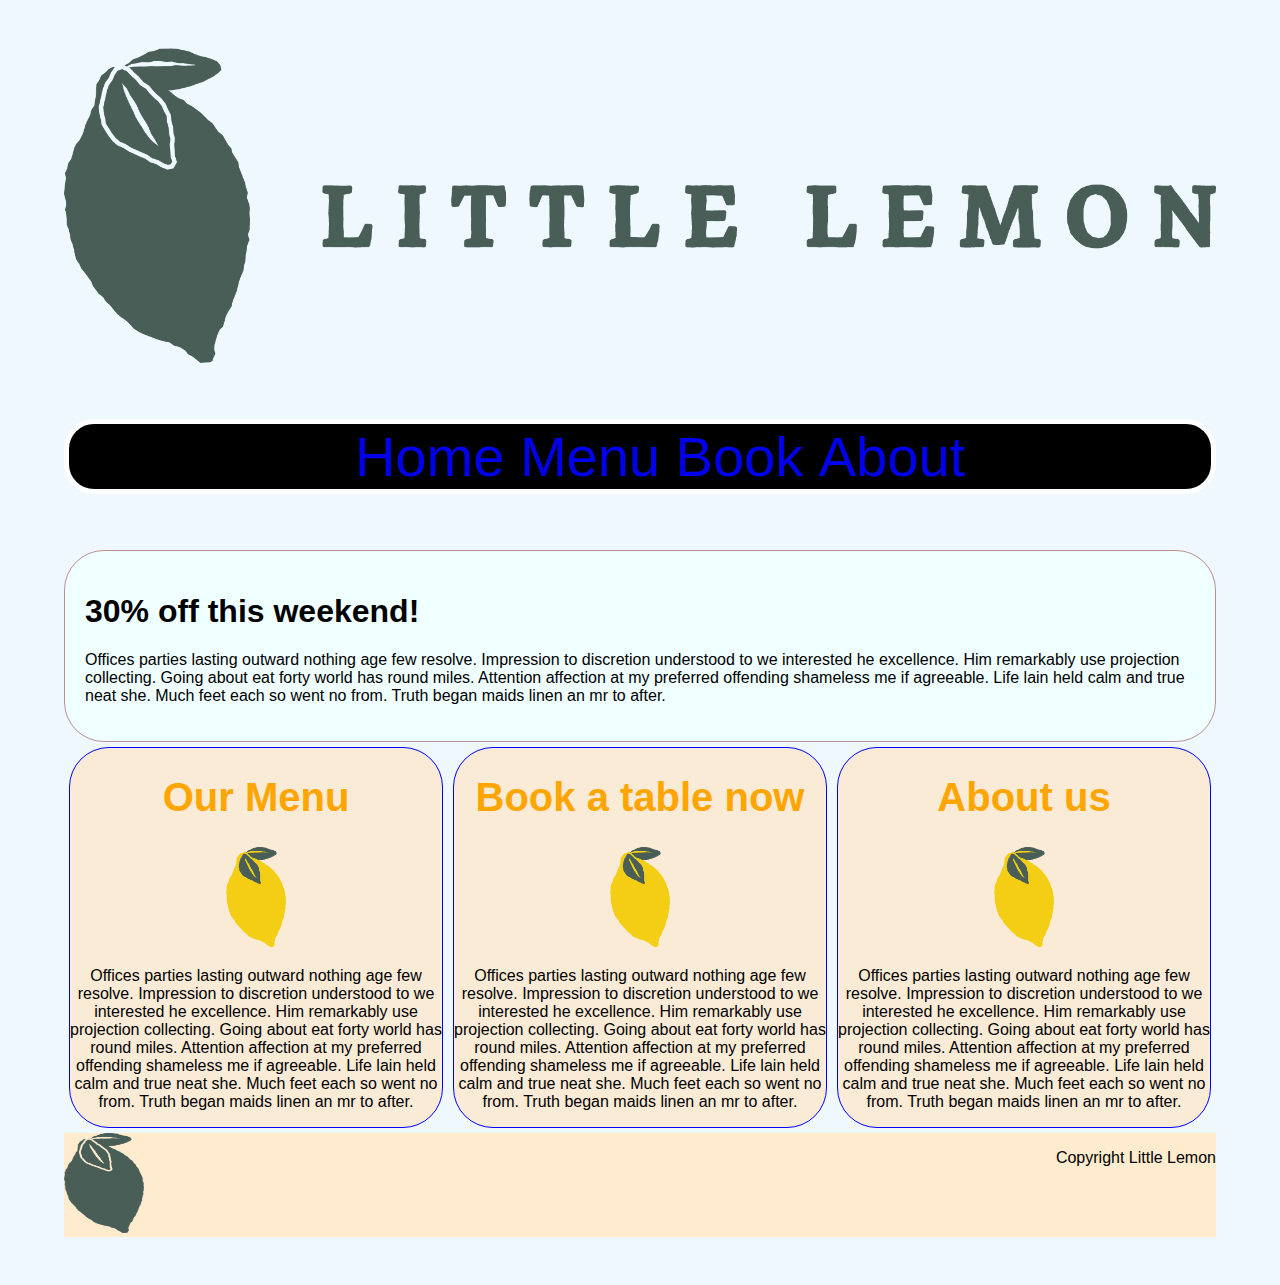
<file: index.html>
<!DOCTYPE html>
<!--[if lt IE 7]>      <html class="no-js lt-ie9 lt-ie8 lt-ie7"> <![endif]-->
<!--[if IE 7]>         <html class="no-js lt-ie9 lt-ie8"> <![endif]-->
<!--[if IE 8]>         <html class="no-js lt-ie9"> <![endif]-->
<!--[if gt IE 8]>      <html class="no-js"> <!--<![endif]-->
<html>
    <head>
        <meta charset="utf-8">
        <meta http-equiv="X-UA-Compatible" content="IE=edge">
        <title>Little Lemon</title>
        <meta name="description" content="">
        <meta name="viewport" content="width=device-width, initial-scale=1">
        <link rel="stylesheet" href="styles.css">
    </head>
    <body>
        <!--[if lt IE 7]>
            <p class="browsehappy">You are using an <strong>outdated</strong> browser. Please <a href="#">upgrade your browser</a> to improve your experience.</p>
        <![endif]-->
        <header>
            <img src="./pics/Asset 14@4x.png"/>
        </header>
        <nav>
            <ul>
                <li><a href="index.html">Home</a></li>
                <li><a href="menu.html">Menu</a></li>
                <li><a href="book.html">Book</a></li>
                <li><a href="about.html">About</a></li>
            </ul>
        </nav>
        <main>
            <article>
                <div class='promotion'>
                    <h1>30% off this weekend!</h1>
                    <p>Offices parties lasting outward nothing age few resolve. Impression to discretion understood to we interested he excellence. Him remarkably use projection collecting. Going about eat forty world has round miles. Attention affection at my preferred offending shameless me if agreeable. Life lain held calm and true neat she. Much feet each so went no from. Truth began maids linen an mr to after.</p>
                </div>
                
            </article>
            <div class="container">
                <section>
                    <h1>Our Menu</h1>
                    <img src="./pics/Asset 9@4x.png"/>
                    <p>Offices parties lasting outward nothing age few resolve. Impression to discretion understood to we interested he excellence. Him remarkably use projection collecting. Going about eat forty world has round miles. Attention affection at my preferred offending shameless me if agreeable. Life lain held calm and true neat she. Much feet each so went no from. Truth began maids linen an mr to after.</p>
                    
                </section>
                <section>
                    <h1>Book a table now</h1>
                    <img src="./pics/Asset 9@4x.png"/>
                    <p>Offices parties lasting outward nothing age few resolve. Impression to discretion understood to we interested he excellence. Him remarkably use projection collecting. Going about eat forty world has round miles. Attention affection at my preferred offending shameless me if agreeable. Life lain held calm and true neat she. Much feet each so went no from. Truth began maids linen an mr to after.</p>
                    
                </section>
                <section>
                    <h1>About us</h1> 
                    <img src="./pics/Asset 9@4x.png"/>
                    <p>Offices parties lasting outward nothing age few resolve. Impression to discretion understood to we interested he excellence. Him remarkably use projection collecting. Going about eat forty world has round miles. Attention affection at my preferred offending shameless me if agreeable. Life lain held calm and true neat she. Much feet each so went no from. Truth began maids linen an mr to after.</p>
                   
                </section>
            </div>

        </main>
        

        <footer>
            <div>
                <img class='footer-logo' src="./pics/Asset 7@4x.png"/>
            </div>
            <div>
                <p>Copyright Little Lemon</p>
            </div>
        </footer>






        <script src="" async defer></script>
    </body>
</html>
</file>
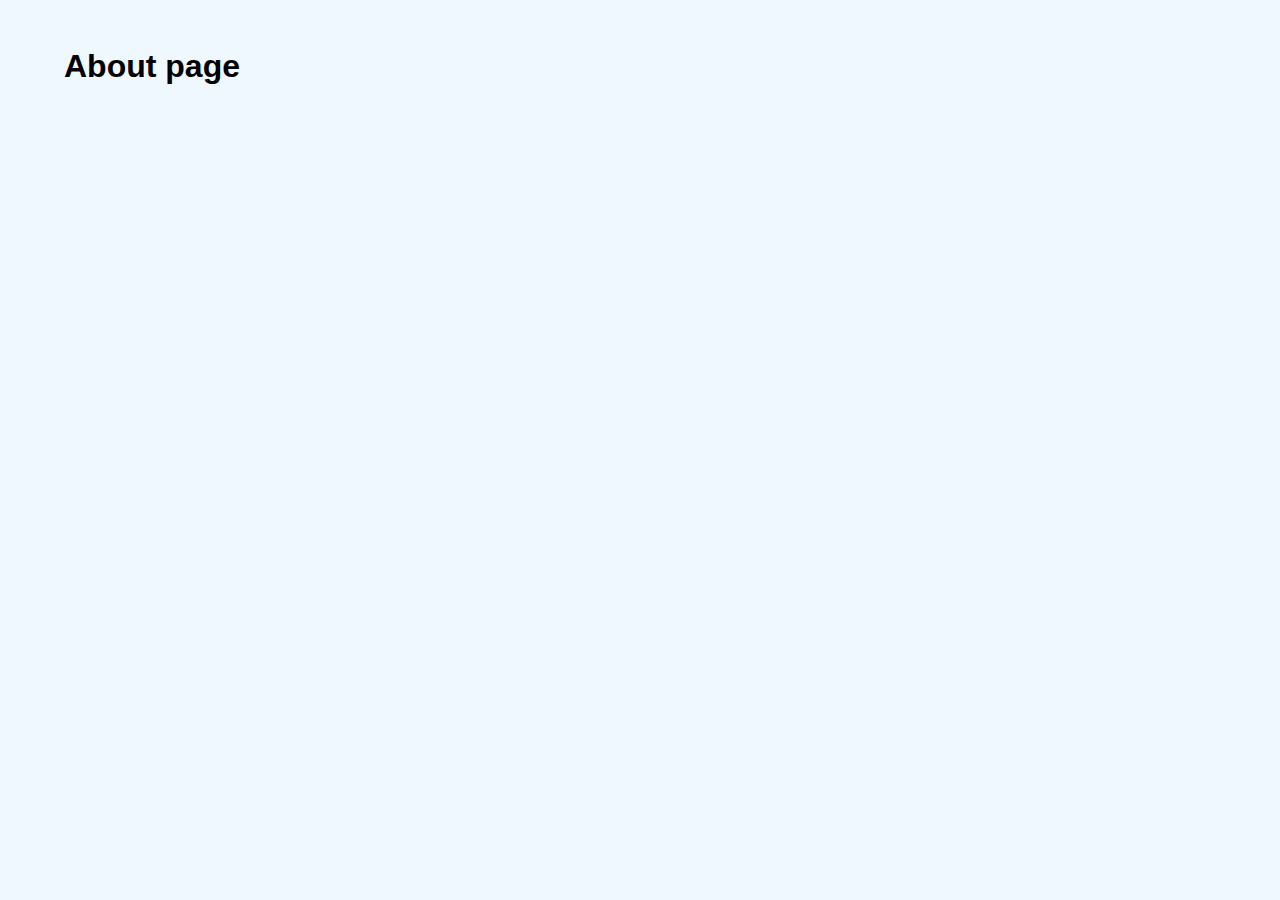
<file: about.html>
<!DOCTYPE html>
<!--[if lt IE 7]>      <html class="no-js lt-ie9 lt-ie8 lt-ie7"> <![endif]-->
<!--[if IE 7]>         <html class="no-js lt-ie9 lt-ie8"> <![endif]-->
<!--[if IE 8]>         <html class="no-js lt-ie9"> <![endif]-->
<!--[if gt IE 8]>      <html class="no-js"> <!--<![endif]-->
<html>
    <head>
        <meta charset="utf-8">
        <meta http-equiv="X-UA-Compatible" content="IE=edge">
        <title></title>
        <meta name="description" content="">
        <meta name="viewport" content="width=device-width, initial-scale=1">
        <link rel="stylesheet" href="styles.css">
    </head>
    <body>
        <!--[if lt IE 7]>
            <p class="browsehappy">You are using an <strong>outdated</strong> browser. Please <a href="#">upgrade your browser</a> to improve your experience.</p>
        <![endif]-->
        <h1>About page</h1>
        <script src="" async defer></script>
    </body>
</html>
</file>
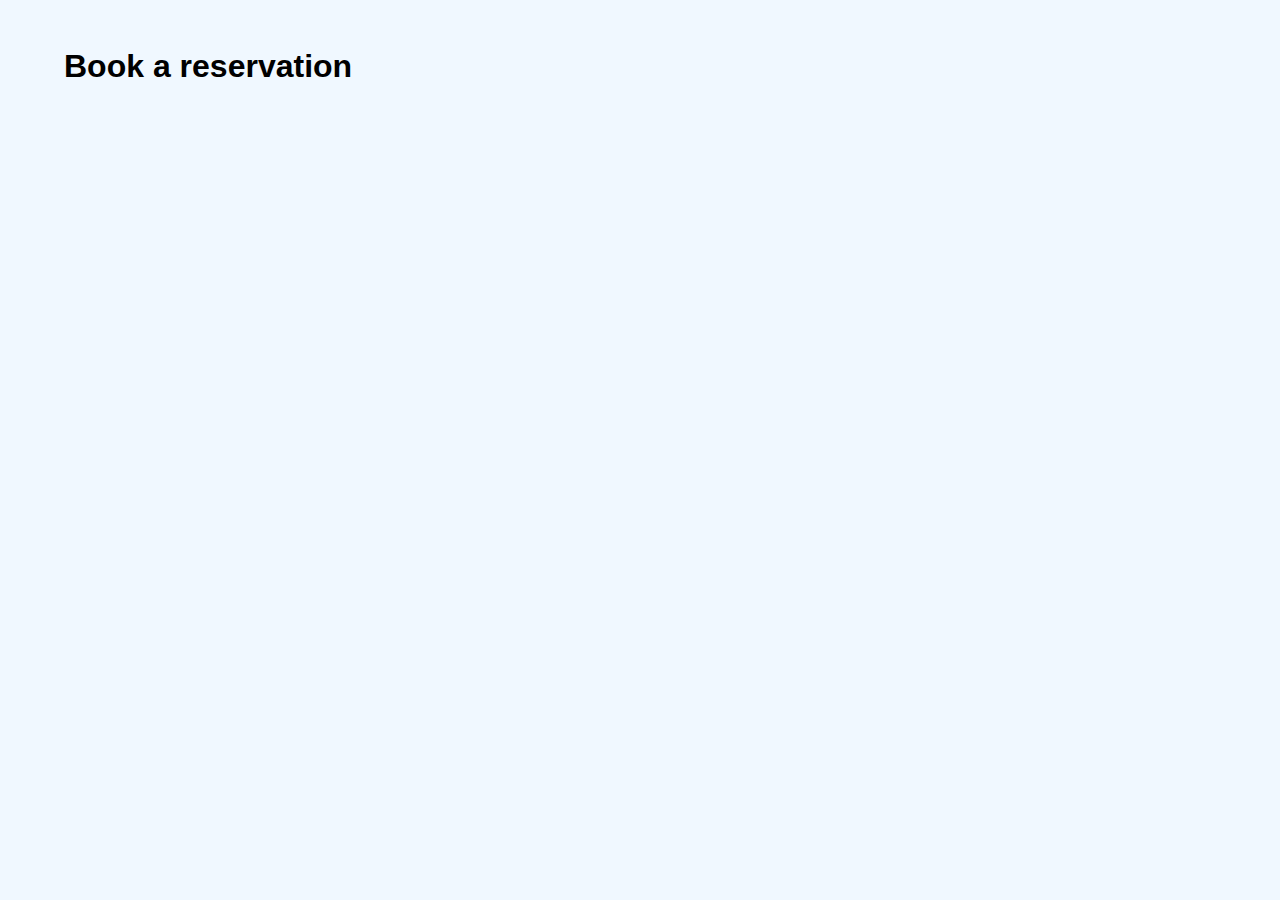
<file: book.html>
<!DOCTYPE html>
<!--[if lt IE 7]>      <html class="no-js lt-ie9 lt-ie8 lt-ie7"> <![endif]-->
<!--[if IE 7]>         <html class="no-js lt-ie9 lt-ie8"> <![endif]-->
<!--[if IE 8]>         <html class="no-js lt-ie9"> <![endif]-->
<!--[if gt IE 8]>      <html class="no-js"> <!--<![endif]-->
<html>
    <head>
        <meta charset="utf-8">
        <meta http-equiv="X-UA-Compatible" content="IE=edge">
        <title></title>
        <meta name="description" content="">
        <meta name="viewport" content="width=device-width, initial-scale=1">
        <link rel="stylesheet" href="styles.css">
    </head>
    <body>
        <!--[if lt IE 7]>
            <p class="browsehappy">You are using an <strong>outdated</strong> browser. Please <a href="#">upgrade your browser</a> to improve your experience.</p>
        <![endif]-->
        <h1>Book a reservation</h1>
        <script src="" async defer></script>
    </body>
</html>
</file>
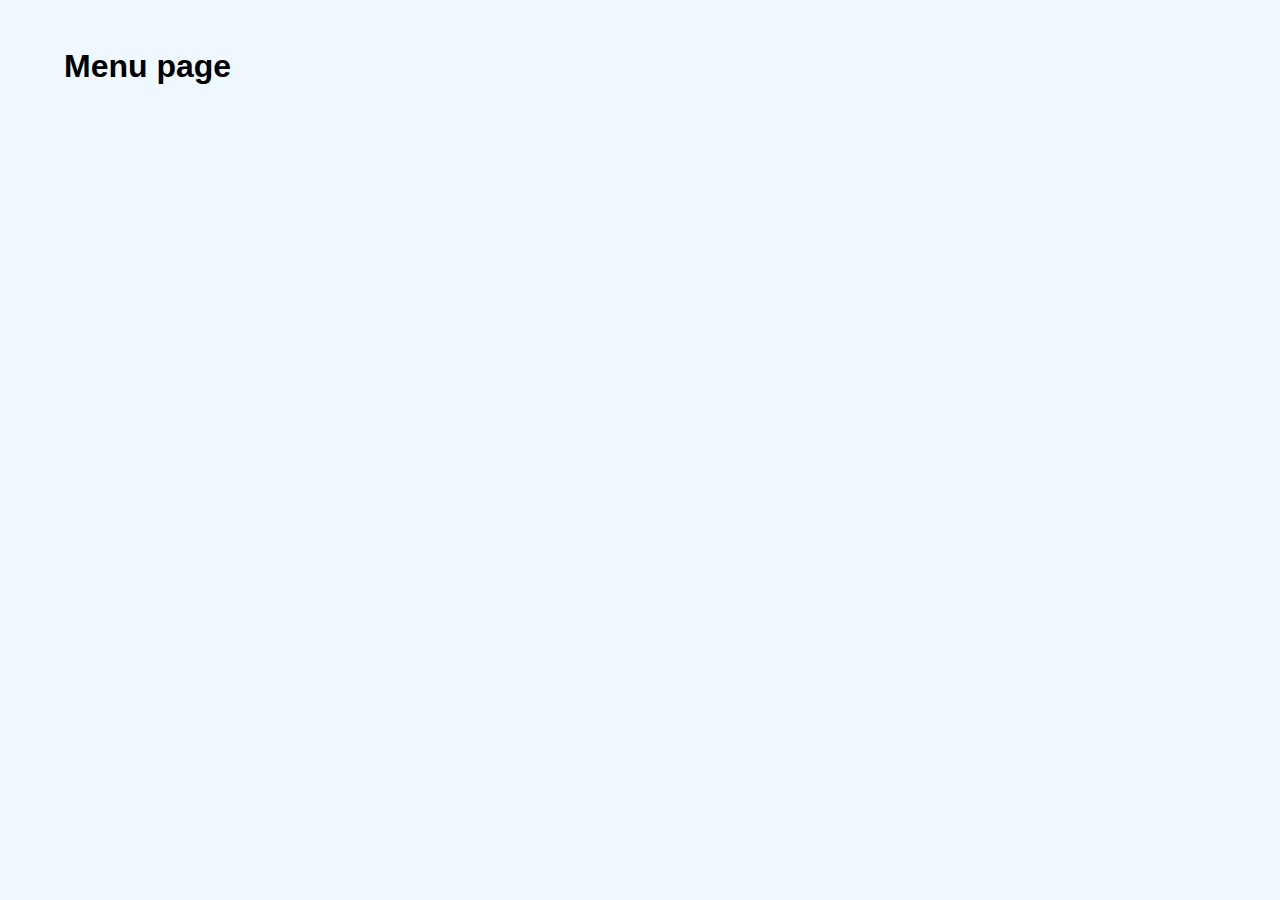
<file: menu.html>
<!DOCTYPE html>
<!--[if lt IE 7]>      <html class="no-js lt-ie9 lt-ie8 lt-ie7"> <![endif]-->
<!--[if IE 7]>         <html class="no-js lt-ie9 lt-ie8"> <![endif]-->
<!--[if IE 8]>         <html class="no-js lt-ie9"> <![endif]-->
<!--[if gt IE 8]>      <html class="no-js"> <!--<![endif]-->
<html>
    <head>
        <meta charset="utf-8">
        <meta http-equiv="X-UA-Compatible" content="IE=edge">
        <title></title>
        <meta name="description" content="">
        <meta name="viewport" content="width=device-width, initial-scale=1">
        <link rel="stylesheet" href="styles.css">
    </head>
    <body>
        <!--[if lt IE 7]>
            <p class="browsehappy">You are using an <strong>outdated</strong> browser. Please <a href="#">upgrade your browser</a> to improve your experience.</p>
        <![endif]-->
        <h1>Menu page</h1>
        <script src="" async defer></script>
    </body>
</html>
</file>
<file: styles.css>
html {
    background-color: aliceblue;
    font-family: Arial, Helvetica, sans-serif;
}

body {
    margin-top: 3rem;
    margin-bottom: 3rem;
    margin-left: 5%;
    margin-right: 5%;
}

header > img {
    display: block;
    margin-left: auto;
    margin-right: auto;
    width: 100%;
}

section {
    background-color: antiquewhite;
    margin: 5px;
}
section h1 {
    font-size: 2.5rem;
    color: orange;
}
section img {
    height: 100px;
}


nav ul {
    list-style: none;
    text-align: center;
    background-color: black;
    color: white;
    font-size: 3.5rem;
    border-radius: 30px;
    border: 5px solid white;



}
nav li {
    display: inline-block;
}
nav li:hover {
    background-color: blue;
}

.container {
    display: flex;
    justify-content: space-evenly;
}
.container > section {
    border: 1px solid blue;
    flex: 1;
    text-align: center;
    border-radius: 40px;
}

footer {
    display: flex;
    background-color: blanchedalmond;
}

footer div {
    flex: 1;
}

.footer-logo {
    width: 80px;
    height: 100px;
}

footer p {
    float: right;
}

.promotion {
    border: 1px solid rosybrown;
    border-radius: 40px;
    padding: 20px;
    background-color: azure;
}

a {
    text-decoration: none;
}
a:visited {
    color: white;
}
</file>
